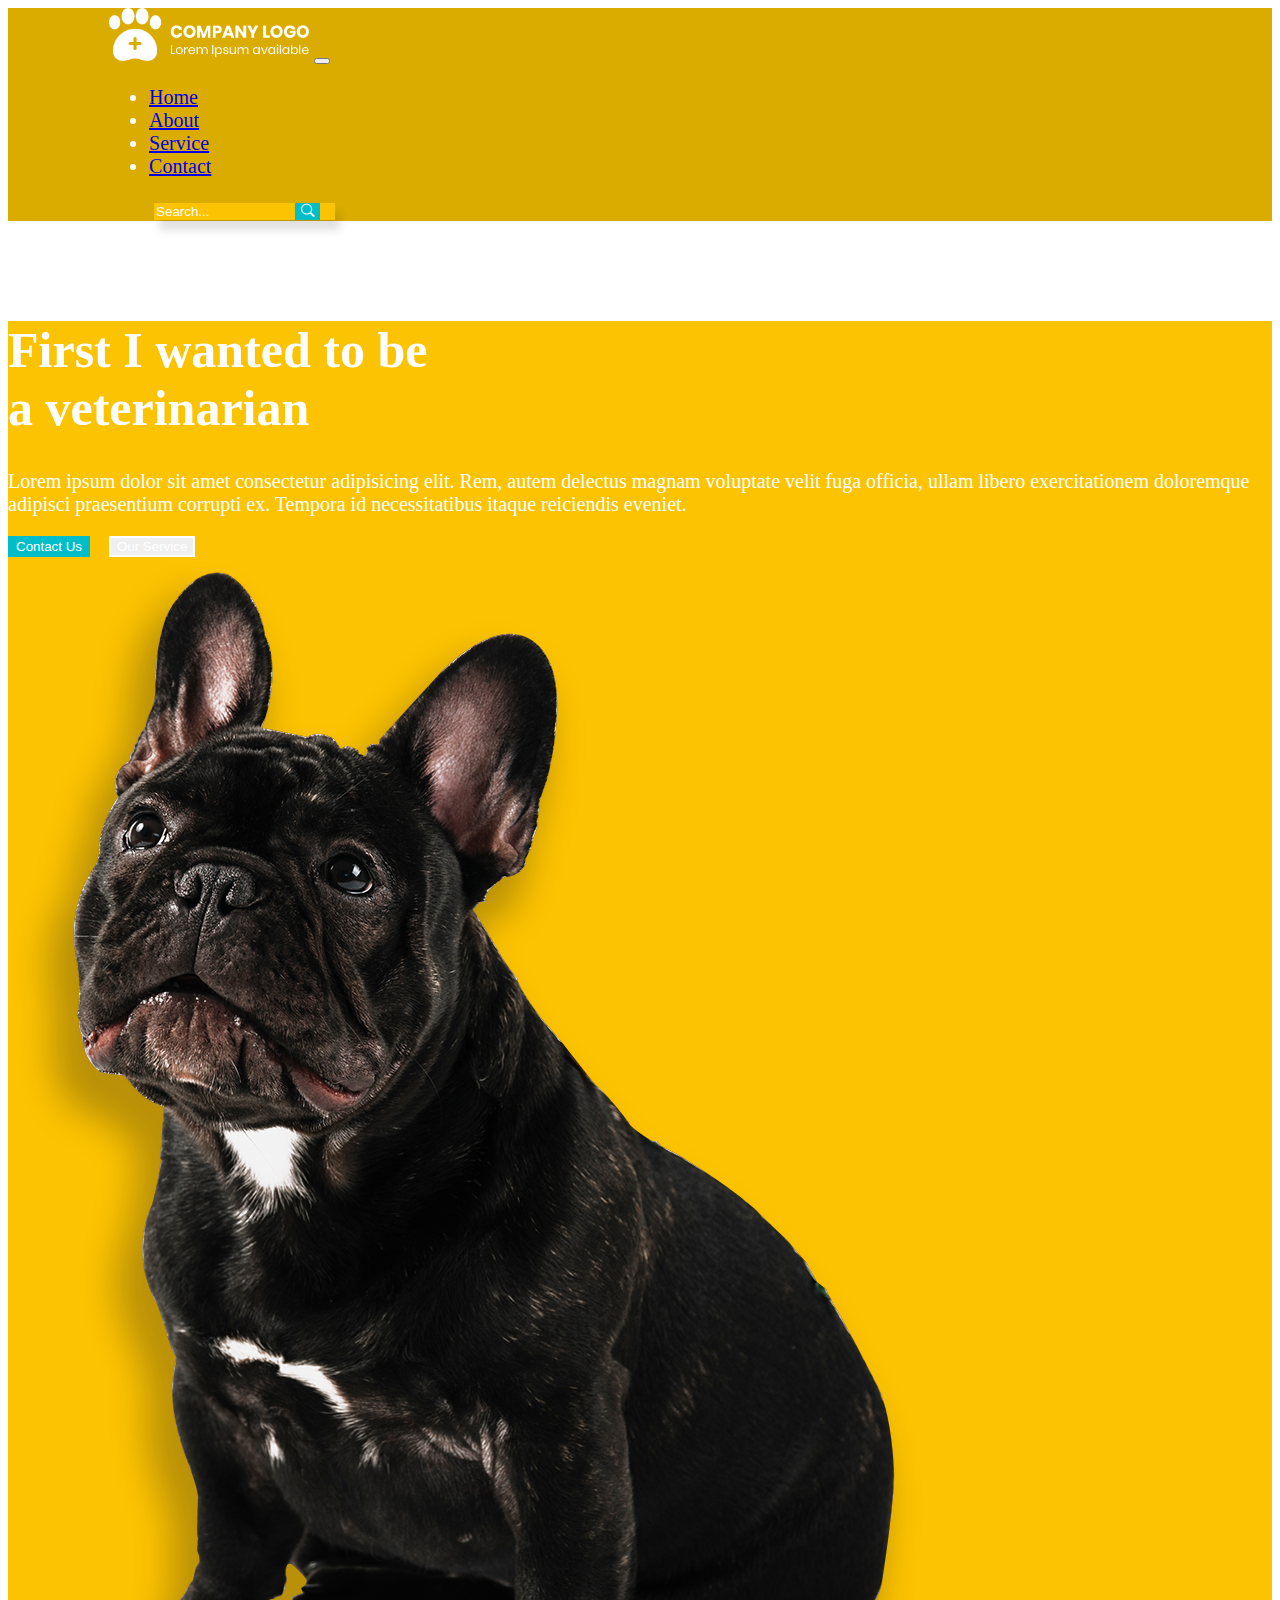
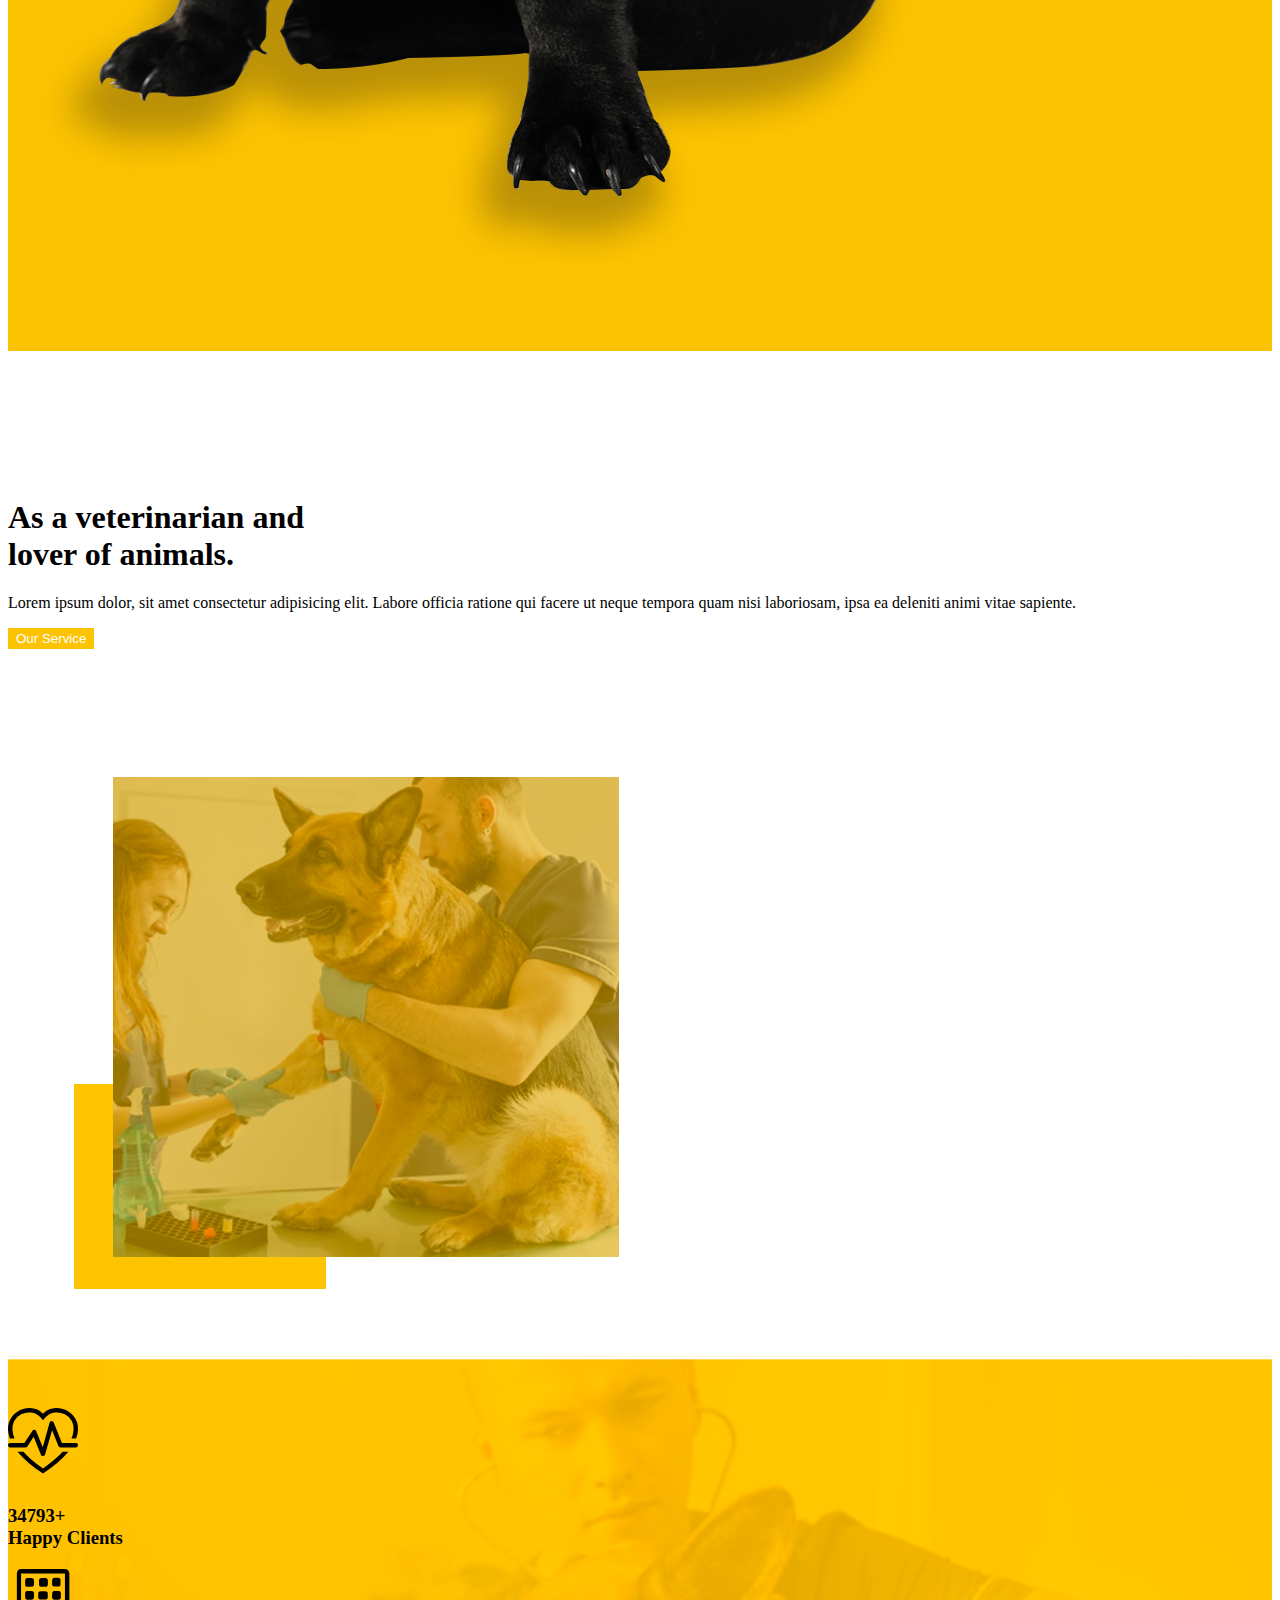
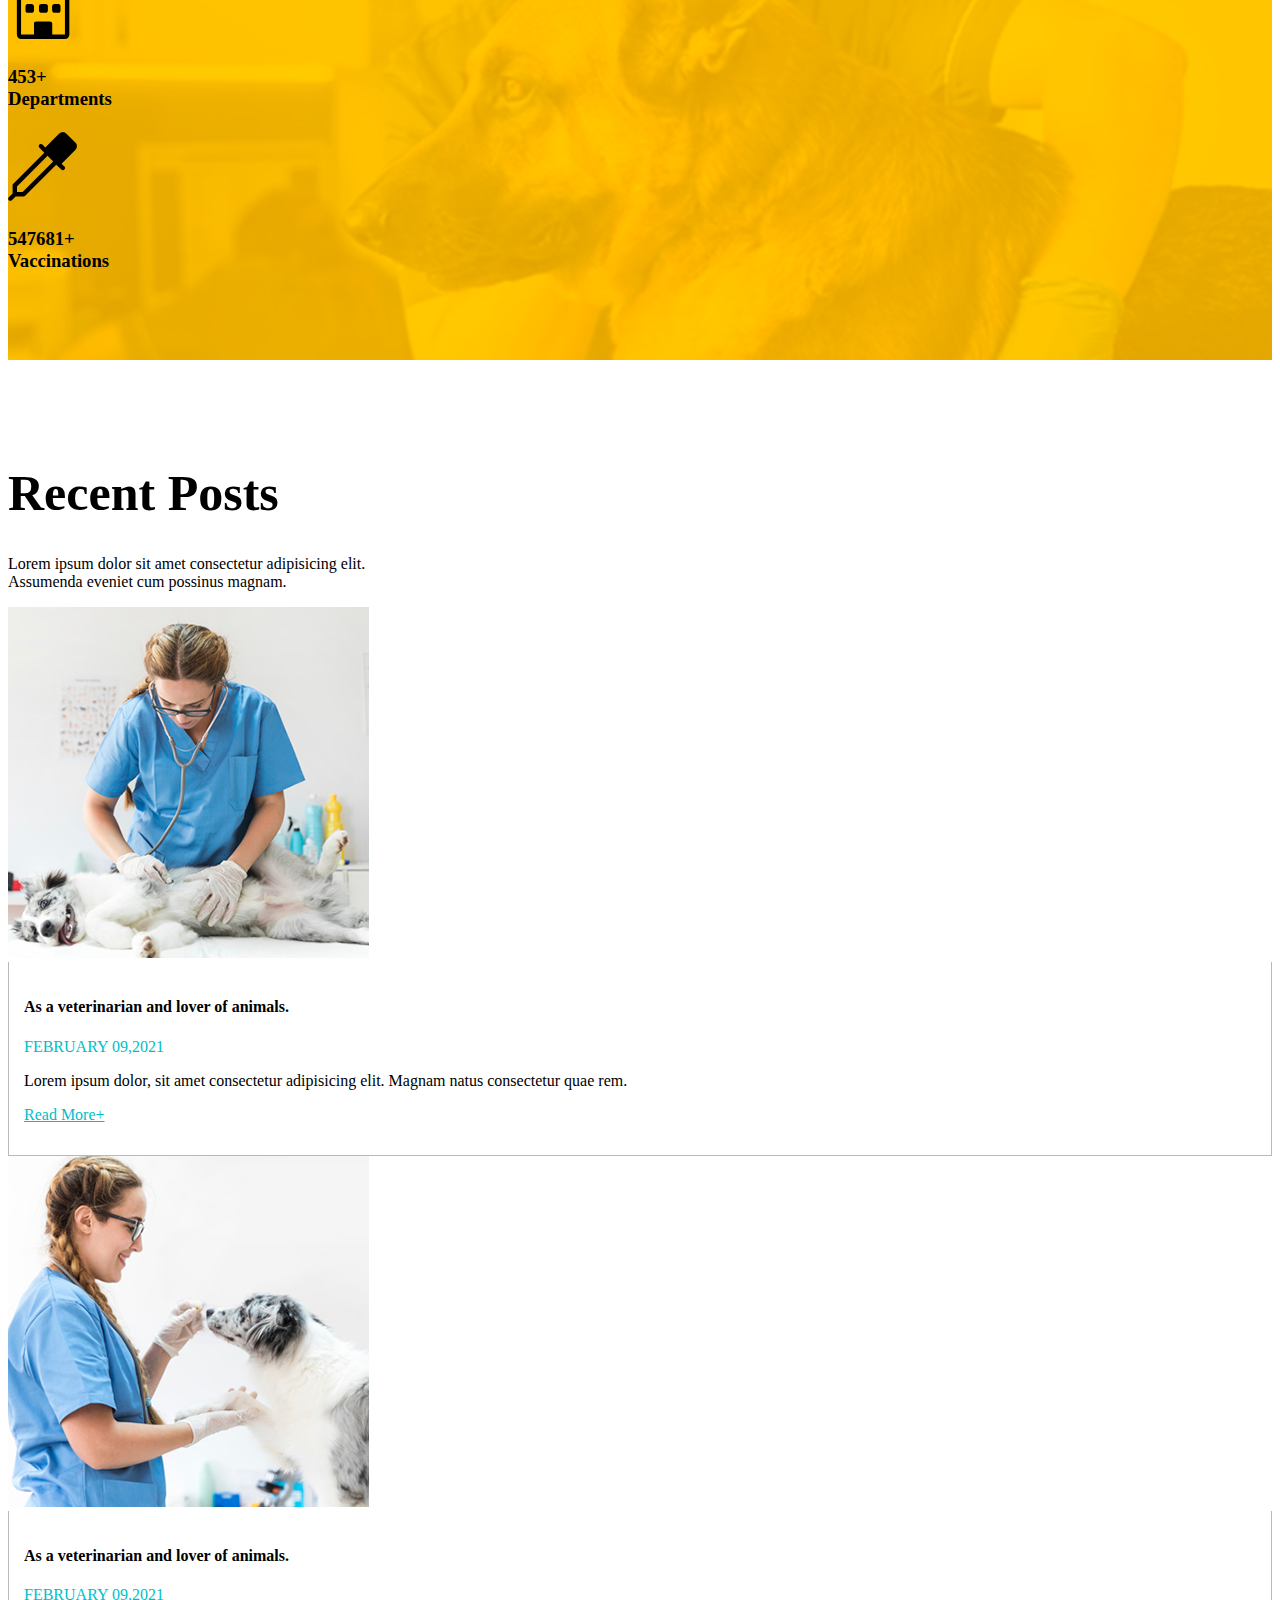
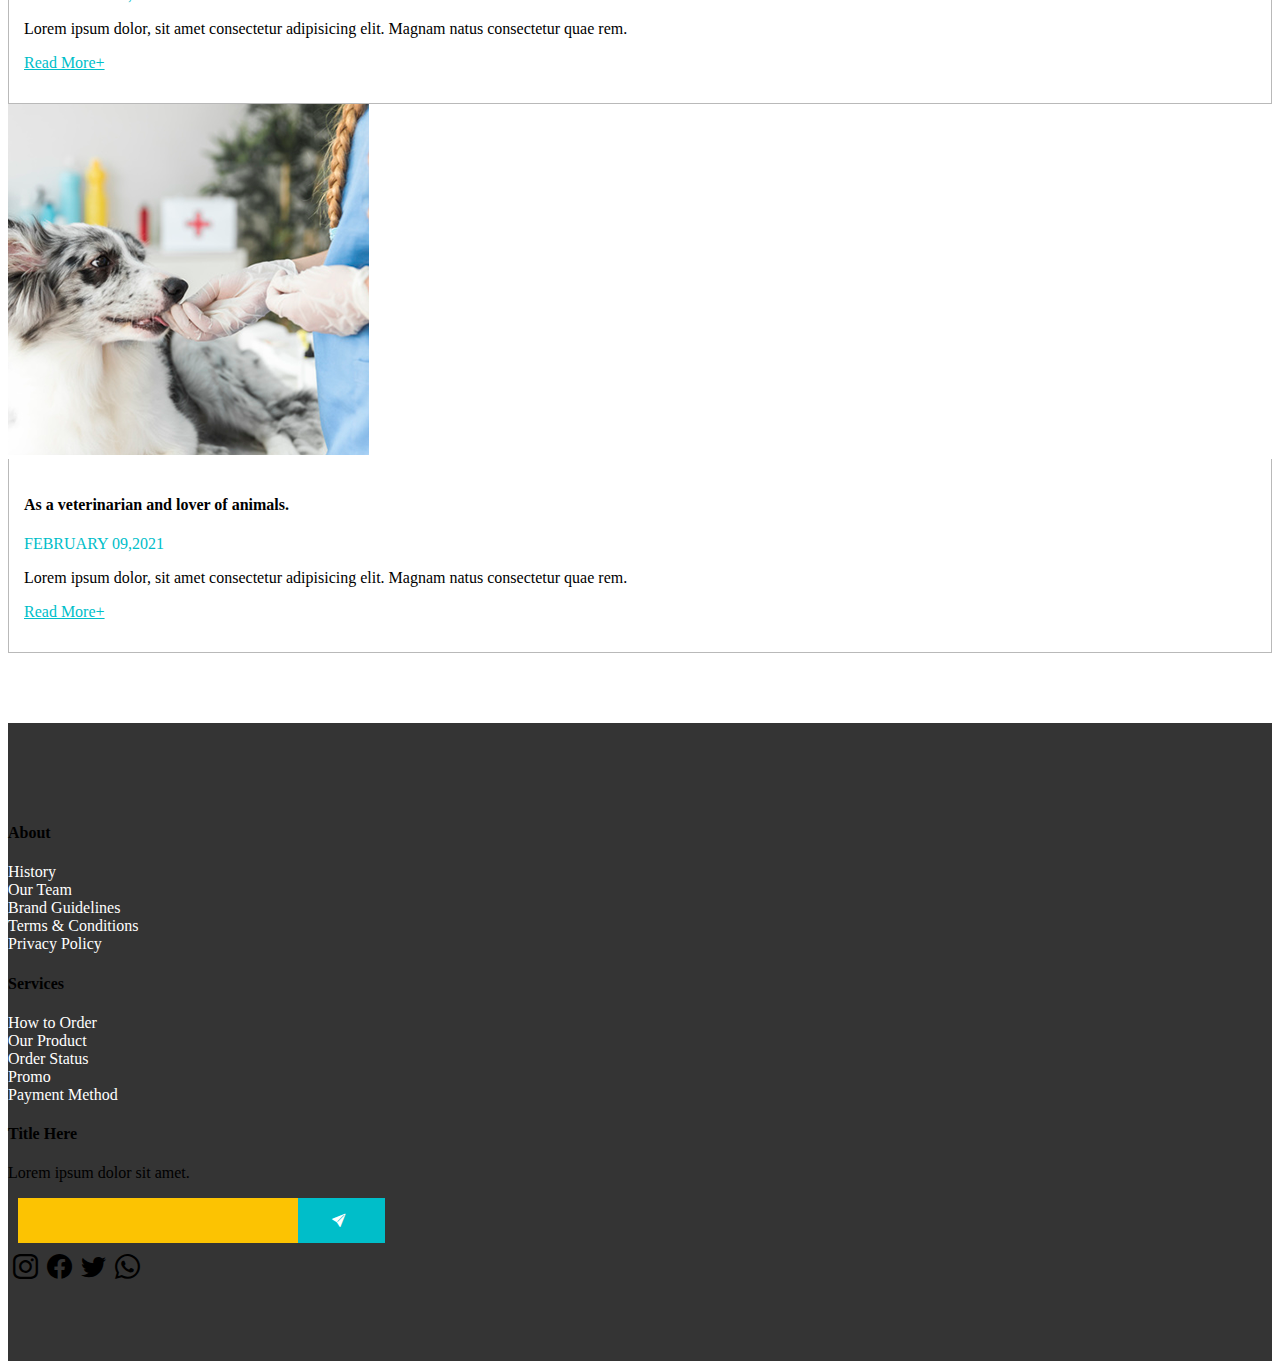
<file: Project 2/index.html>
<!DOCTYPE html>
<html lang="en">
<head>
    <meta charset="UTF-8">
    <meta http-equiv="X-UA-Compatible" content="IE=edge">
    <meta name="viewport" content="width=device-width, initial-scale=1.0">
    <title>Bootstrap Project 2</title>

    <!-- BOOTSTRAP-CSS -->
    <link href="https://cdn.jsdelivr.net/npm/bootstrap@5.2.0/dist/css/bootstrap.min.css" rel="stylesheet" integrity="sha384-gH2yIJqKdNHPEq0n4Mqa/HGKIhSkIHeL5AyhkYV8i59U5AR6csBvApHHNl/vI1Bx" crossorigin="anonymous">

    <!-- BOOTSTRAP-ICONS  -->
    <link rel="stylesheet" href="https://cdn.jsdelivr.net/npm/bootstrap-icons@1.9.1/font/bootstrap-icons.css">

    <!-- LOCAL-CSS -->
    <link rel="stylesheet" href="./index.css">
</head>
<body>
    <!-- NAVBAR -->
    <nav class="navbar navbar-expand-lg navbar-dark" id="top_nav">
        <div class="container-fluid">
          <a class="navbar-brand" href="#"><img src="./images/logo.png" class="img-fluid p-2" width=200; alt=""></a>
          <button class="navbar-toggler" type="button" data-bs-toggle="collapse" data-bs-target="#navbarSupportedContent" aria-controls="navbarSupportedContent" aria-expanded="false" aria-label="Toggle navigation">
            <span class="navbar-toggler-icon"></span>
          </button>
          <div class="collapse navbar-collapse" id="navbarSupportedContent">
            <ul class="navbar-nav me-auto mb-2 mb-lg-0">
              <li class="nav-item">
                <a class="nav-link active" aria-current="page" href="#">Home</a>
              </li>
              <li class="nav-item">
                <a class="nav-link" href="#">About</a>
              </li>
              <li class="nav-item">
                <a class="nav-link" href="#">Service</a>
              </li>
              <li class="nav-item">
                <a class="nav-link" href="#">Contact</a>
              </li>
            </ul>
            <form class="d-flex" role="search" id="searchform">
              <input class="form-control me-2" type="search" placeholder="Search..." aria-label="Search" id="searchbox">
              <button class="btn btn-outline-success" type="submit" id="searchbtn"><i class="bi bi-search"></i></button>
            </form>
          </div>
        </div>
    </nav>

    <!-- CONTAINER -->
    <div class="container-fluid">
        
    <!-- BANNER -->
    <div class="row justify-content-center" id="banner">
        <div class="col-md-6 col-11" id="banner-text">
            <h1>First I wanted to be<br>
            a veterinarian</h1>
            <p>Lorem ipsum dolor sit amet consectetur adipisicing elit. Rem, autem delectus magnam voluptate velit fuga officia, ullam libero exercitationem doloremque adipisci praesentium corrupti ex. Tempora id necessitatibus itaque reiciendis eveniet.</p>
            <button type="button" class="btn" id="banner-btn-1">Contact Us</button>
            <button type="button" id="banner-btn-2" class="btn">Our Service</button>
        </div>
        <div class="col-md-4 d-none d-md-block" id="banner-img">
            <img src="./images/dog.png" class="img-fluid" alt="">
        </div>
    </div>

    <!-- SERVICE -->
    <div class="row justify-content-center">
      <div class="col-md-5 col-11" id="service-text">
        <h1>As a veterinarian and<br>lover of animals.</h1>
        <p>Lorem ipsum dolor, sit amet consectetur adipisicing elit. Labore officia ratione qui facere ut neque tempora quam nisi laboriosam, ipsa ea deleniti animi vitae sapiente.</p>
        <button type="button" class="btn" id="service-btn">Our Service</button>
      </div>
      <div class="col-md-5" id="service-img"><img src="./images/service-img.png" class="img-fluid" alt=""></div>
    </div>

    <!-- COUNTER -->
    <div class="row justify-content-center mt-3" id="counter-section">
      <div class="col-md-3 text-center text-white mt-5 mb-3">
        <i class="bi bi-heart-pulse counter-icon"></i>
        <h3>34793+<br>
        Happy Clients</h3>
      </div>

      <div class="col-md-3 text-center text-white mt-5 mb-3">
        <i class="bi bi-building counter-icon"></i>
        <h3>453+<br>
        Departments</h3>
      </div>

      <div class="col-md-3 text-center text-white mt-5 mb-3">
        <i class="bi bi-eyedropper counter-icon"></i>
        <h3>547681+<br>
        Vaccinations</h3>
      </div>
    </div>

    <!-- BLOGS -->
    <div class="row justify-content-center" id="blog">
      <div class="col-12 text-center">
        <h1 id="blog-title">Recent Posts</h1>
        <p>Lorem ipsum dolor sit amet consectetur adipisicing elit.<br>Assumenda eveniet cum possinus magnam.</p>
      </div>

      <div class="col-md-3 col-11 mt-4">
        <img src="./images/blog1.png" alt="" class="img-fluid">
        <div class="article-detail">
          <h4 class="article-title">As a veterinarian and lover of animals.</h4>
          <p class="article-date">FEBRUARY 09,2021</p>
          <p class="article-desc">Lorem ipsum dolor, sit amet consectetur adipisicing elit. Magnam natus consectetur quae rem.</p>
          <p><a href="#" class="article-link">Read More+</a></p>
        </div>
      </div>

      <div class="col-md-3 col-11 mt-4">
        <img src="./images/blog2.png" alt="" class="img-fluid">
        <div class="article-detail">
          <h4 class="article-title">As a veterinarian and lover of animals.</h4>
          <p class="article-date">FEBRUARY 09,2021</p>
          <p class="article-desc">Lorem ipsum dolor, sit amet consectetur adipisicing elit. Magnam natus consectetur quae rem.</p>
          <p><a href="#" class="article-link">Read More+</a></p>
        </div>
      </div>

      <div class="col-md-3 col-11 mt-4">
        <img src="./images/blog3.png" alt="" class="img-fluid">
        <div class="article-detail">
          <h4 class="article-title">As a veterinarian and lover of animals.</h4>
          <p class="article-date">FEBRUARY 09,2021</p>
          <p class="article-desc">Lorem ipsum dolor, sit amet consectetur adipisicing elit. Magnam natus consectetur quae rem.</p>
          <p><a href="#" class="article-link">Read More+</a></p>
        </div>
      </div>
    </div>

    <!-- FOOTER -->
    <div class="row justify-content-center text-white" id="footer">
      <div class="col-md-3 col-11">
        <h4>About</h4>
        <a href="#">History</a><br>
        <a href="#">Our Team</a><br>
        <a href="#">Brand Guidelines</a><br>
        <a href="#">Terms & Conditions</a><br>
        <a href="#">Privacy Policy</a>
      </div>

      <div class="col-md-2 col-11">
        <h4>Services</h4>
        <a href="#">How to Order</a><br>
        <a href="#">Our Product</a><br>
        <a href="#">Order Status</a><br>
        <a href="#">Promo</a><br>
        <a href="#">Payment Method</a>
      </div>

      <div class="col-md-4 col-11 text-end">
        <h4>Title Here</h4>
        <p>Lorem ipsum dolor sit amet.</p>
        <form action="" id="footer-form">
          <input type="text" id="footer-search-box">
          <button type="submit" id="footer-search-submit"><i class="bi bi-send-fill"></i></button>
          </input>
        </form>
      <i class="bi bi-instagram social-icon"></i>
      <i class="bi bi-facebook social-icon"></i>
      <i class="bi bi-twitter social-icon"></i>
      <i class="bi bi-whatsapp social-icon"></i>
      </div>
    </div>

    <!-- CONTAINER-END -->
    </div>

    <!-- BOOTSTRAP-JS -->
    <script src="https://cdn.jsdelivr.net/npm/bootstrap@5.2.0/dist/js/bootstrap.bundle.min.js" integrity="sha384-A3rJD856KowSb7dwlZdYEkO39Gagi7vIsF0jrRAoQmDKKtQBHUuLZ9AsSv4jD4Xa" crossorigin="anonymous"></script>
</body>
</html>
</file>
<file: Project 2/index.css>
/* NAVBAR */
#top_nav{
    background-color: #daac00;
    padding: 0 8%;
}

.navbar-dark{
    color: rgb(255,255,255);
    font-size: 20px;
    padding-left: 25px;
}

#searchbox{
    background-color: #fcc302;
    color: white;
    border: 0;
    border-radius: 0;
    position: relative;
    left: 45px;
    box-shadow: 5px 10px 10px 0px #00000021;
}
#searchbox::placeholder{
    color:white;
}

#searchbtn{
    position:relative;
    z-index: 9;
    background-color: #00bec9;
    color: white;
    border: 0;
    border-radius: 0;
}

@media only screen and (max-width: 850px){
    #searchform{
        margin-top: 20px;
        margin-bottom: 30px;
        position: relative;
        left: -45px;
    }
}

@media only screen and (max-width: 450px){
    #top_nav{
        padding:0;
    }
    #navbarSupportedContent{
        margin-left: 15px;
    }
}

/* BANNER */
#banner{
    background-color: #fcc302;
    padding-bottom: 20px;
}

#banner-text h1{
    color: white;
    font-size:70px;
    margin-top:100px;
}

#banner-text p{
    color:white;
    font-size:20px;
    margin-top:30px;
    margin-bottom: 20px;
}

#banner-btn-1{
    background-color: #00bec9;
    border: 2px solid #00bec9;
    color: white;
}

#banner-btn-2{
    border: 2px solid white;
    color: white;
    margin-left: 15px;
}

@media only screen and (max-width: 1300px){
    #banner{
        padding-bottom: 70px;
    }
  
    #banner-text h1{
        font-size:50px;
    }
}
@media (min-width: 925px) and (max-width: 1150px){
    #banner-img{
        padding-top: 40px;
    }
}
@media only screen and (max-width: 925px){
    #banner-img{
        padding-top: 60px;
    }
    
    #banner-text h1{
        font-size:40px;
    }

    #banner-text p{
        text-align: justify;
    }
}
@media only screen and (max-width: 415px){
    #banner-text h1{
        font-size:34px;
    }
}

/* SERVICE */
#service-text{
    padding-top:10%;
    padding-bottom:5%;
}

#service-btn{
    color:white;
    background-color: #fcc302;
    border: 2px solid #fcc302;
}

#service-img{
    padding:5%;
}

@media only screen and (max-width: 768px){
    #service-img{
        padding:5%;
    }
}

/* COUNTER */
#counter-section{
    background-image:url("./images/counter.png");
    padding-top: 50px;
    padding-bottom: 70px;
    background-position: center;
    background-size: cover;
}

.counter-icon{
    font-size: 70px;
}

@media only screen and (max-width:500px){
    .counter-icon{
        font-size: 50px;
    }
}

/* BLOGS */
#blog{
    padding:70px 0;
}

#blog-title{
    font-size: 50px;
    font-weight: bolder;
}

#blog-p{
    font-size: 20px;
    margin-bottom: 70px;
}

.article-detail{
    padding: 15px;
    border: 1px solid rgb(185,185,185);
    border-top: 0;
}

.article-date, .article-link{
    color: #00bec9;
}

/* FOOTER */
#footer{
    background-color: #343434;
    padding: 80px 0;
}

#footer a{
    color:white;
    text-decoration: none;
}
#footer-form{
    margin: 10px 0;
}

#footer-search-box{
    background-color: #fcc302;
    color: white;
    border: 0;
    padding: 15px;
    width:100%;
    max-width:250px;
    position: relative;
    left:10px;
}

#footer-search-submit{
    background-color: #00bec9;
    color: white;
    border:0;
    border-radius: 0;
    padding: 15px 40px;
}

.social-icon{
    font-size: 25px;
    padding-left: 5px;
}

@media only screen and (max-width:1150px){
    #footer-search-box{
        max-width: 200px;
    }
    #footer-search-submit{
        padding: 15px 30px;
    }
}

@media only screen and (max-width:915px){
    #footer-search-box{
        max-width: 170px;
    }
    #footer-search-submit{
        padding: 15px 20px;
    }
}

@media only screen and (max-width:768px){
    #footer-search-box{
        max-width: 200px;
    }

    #footer{
        padding-top: 10px;
        text-align: center;
    }

    #footer h4{
        padding-top: 50px;
    }
}
</file>
